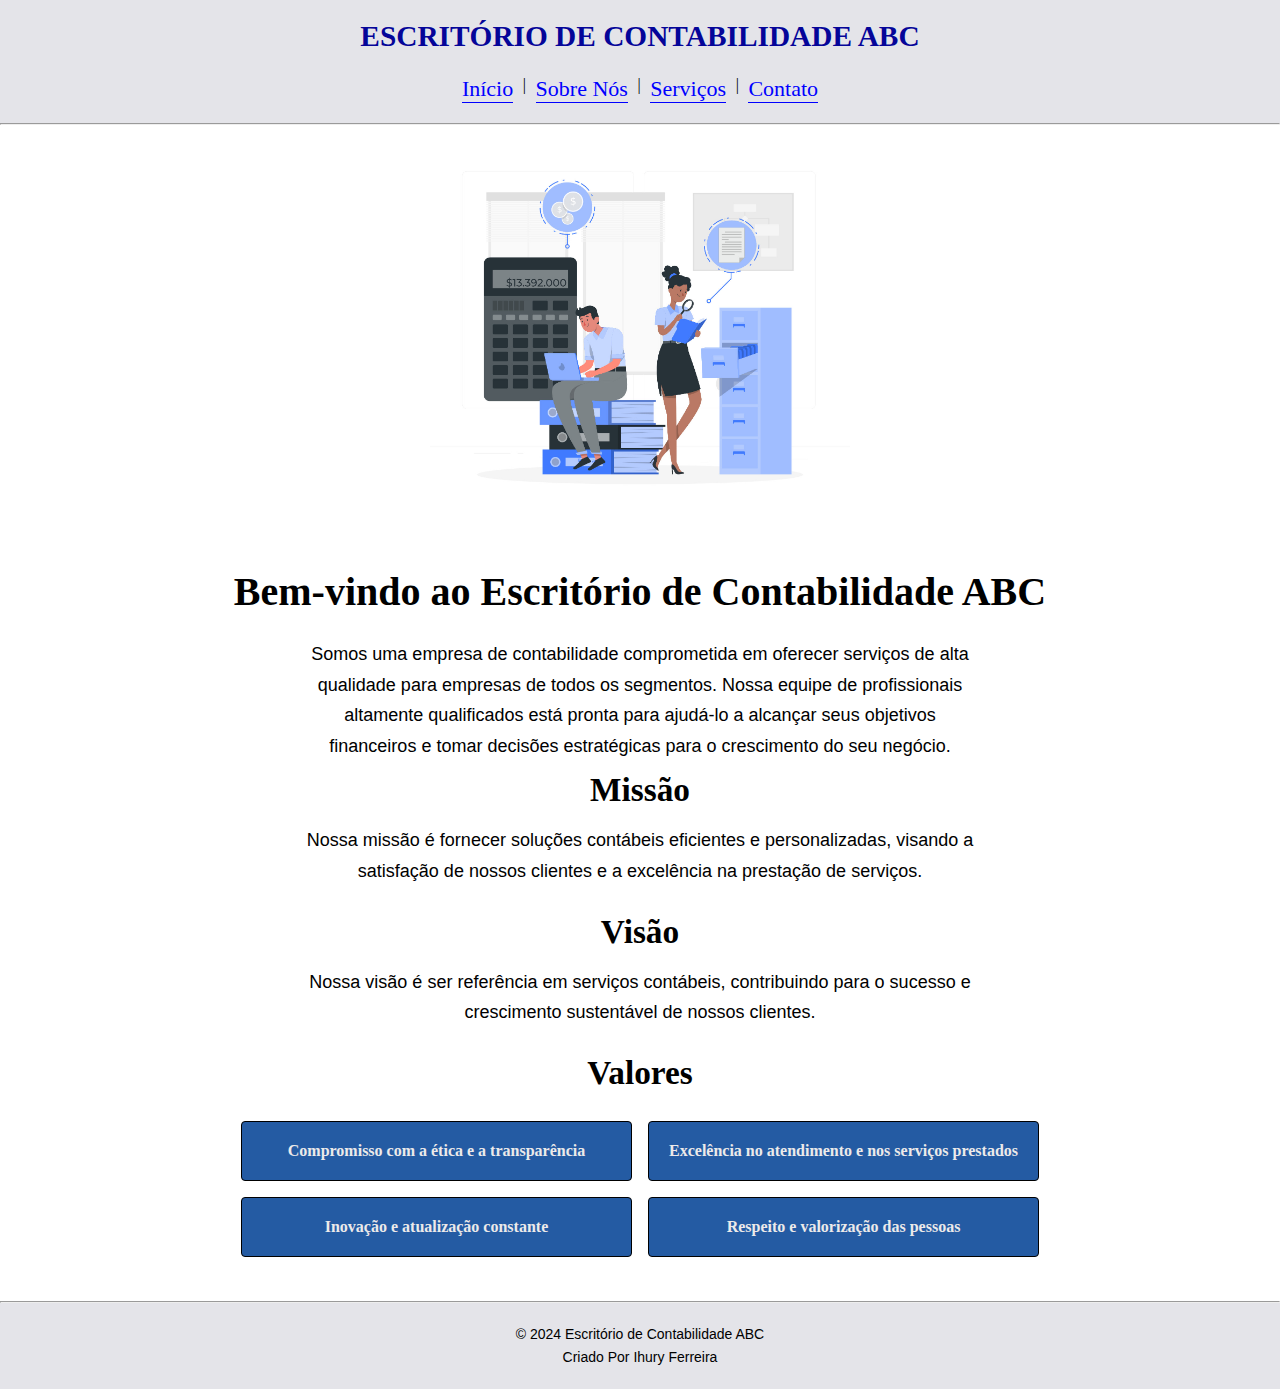
<file: index.html>
<!DOCTYPE html>
<html lang="pt-BR">
<head>
    <meta charset="UTF-8">
    <meta name="description" content="Somos uma empresa de contabilidade comprometida em oferecer serviços de alta qualidade...">
    <meta name="viewport" content="width=device-width, initial-scale=1.0">
    <meta name="tema-color" content="#e4e4e9" />
    <title>Início | Escritório de Contabilidade ABC</title>
    <link rel="stylesheet" href="./src/css/style.css">
</head>
<!-- Corpo da página -->
<body>
    <!-- Cabeçalho do Site -->
    <header>
        <strong>Escritório de Contabilidade ABC</strong>
        <nav>
            <a href="index.html">Início</a> |
            <a href="sobre.html">Sobre Nós</a> |
            <a href="servicos.html">Serviços</a> |
            <a href="contato.html">Contato</a>
        </nav>
    </header>

    <hr>
    <!-- conteúdo principa -->
    <main>
        <section>
            <img src="./src/img/capa.jpg" alt="Capa do site">
            <h1>Bem-vindo ao Escritório de Contabilidade ABC</h1>
            <p>Somos uma empresa de contabilidade comprometida em oferecer serviços de alta qualidade para empresas de todos os segmentos. Nossa equipe de profissionais altamente qualificados está pronta para ajudá-lo a alcançar seus objetivos financeiros e tomar decisões estratégicas para o crescimento do seu negócio.</p>
        </section>

        <section>
            <h2>Missão</h2>
            <p>Nossa missão é fornecer soluções contábeis eficientes e personalizadas, visando a satisfação de nossos clientes e a excelência na prestação de serviços.</p>
            <h2>Visão</h2>
            <p>Nossa visão é ser referência em serviços contábeis, contribuindo para o sucesso e crescimento sustentável de nossos clientes.</p>
            <h2>Valores</h2>
            <ul>
                <li>Compromisso com a ética e a transparência</li>
                <li>Excelência no atendimento e nos serviços prestados</li>
                <li>Inovação e atualização constante</li>
                <li>Respeito e valorização das pessoas</li>
            </ul>
        </section>
        
    </main>
    
    <hr>
    <!-- Rodapé da página -->
    <footer>
        <p>&copy; 2024 Escritório de Contabilidade ABC</p>
        <p>Criado Por Ihury Ferreira</p>
    </footer>
</body>
</html>
</file>
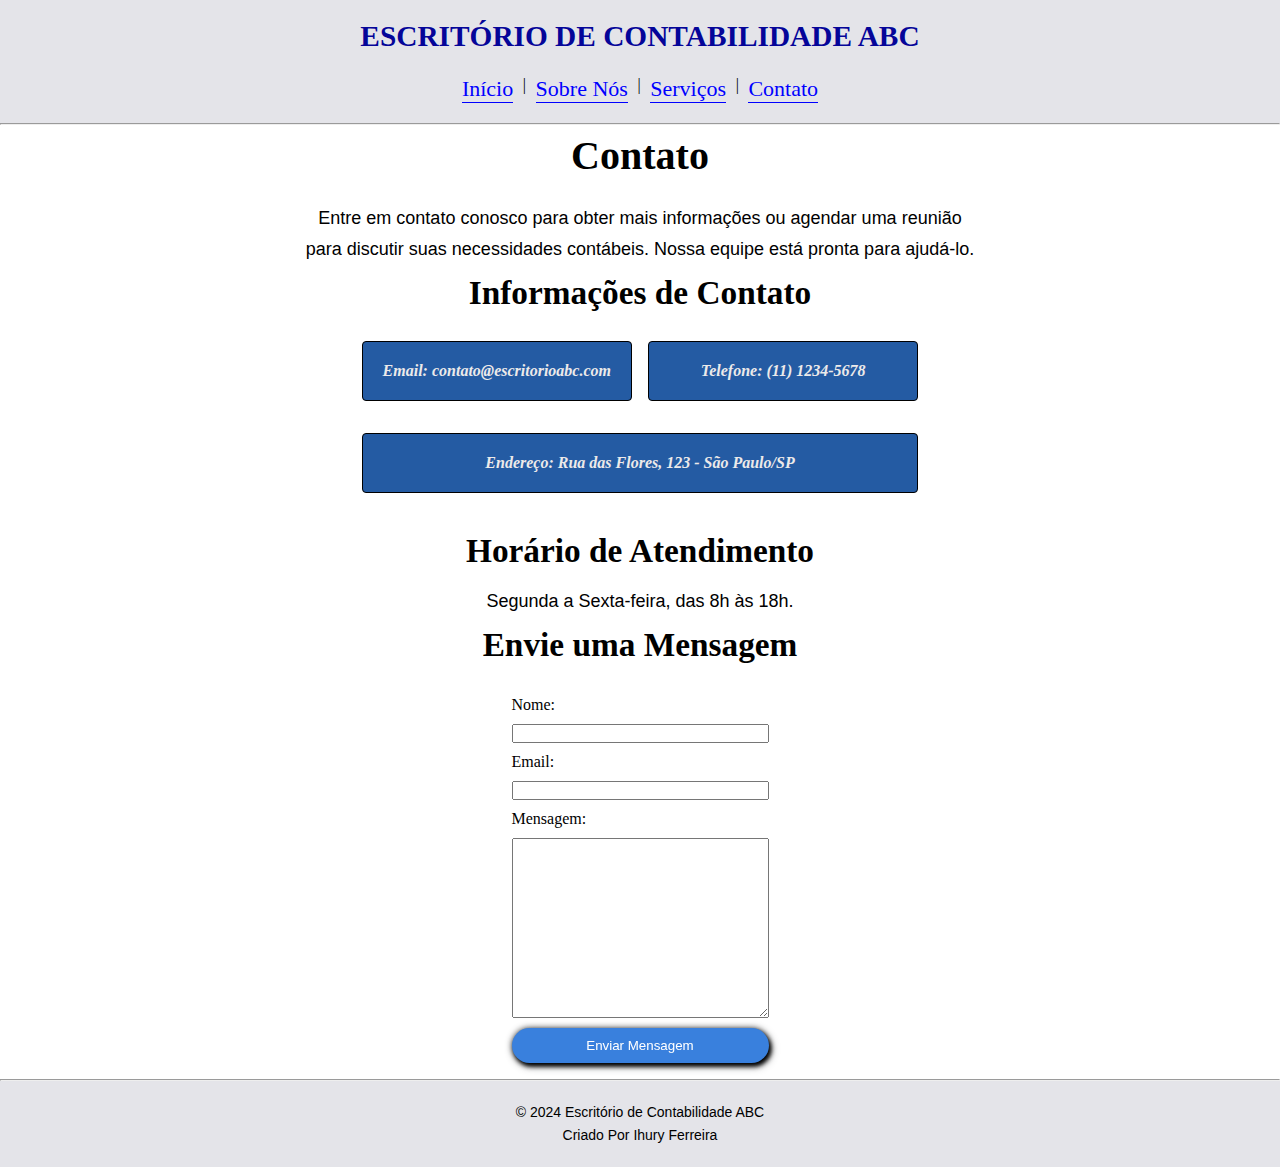
<file: contato.html>
<!DOCTYPE html>
<html lang="pt-BR">

<head>
    <meta charset="UTF-8">
    <meta name="viewport" content="width=device-width, initial-scale=1.0">
    <meta name="tema-color" content="#e4e4e9" />
    <title>Contato | Escritório de Contabilidade ABC</title>
    <link rel="stylesheet" href="./src/css/style.css">
</head>

<body>
    <header>
        <strong>Escritório de Contabilidade ABC</strong>
        <nav>
            <a href="index.html">Início</a> |
            <a href="sobre.html">Sobre Nós</a> |
            <a href="servicos.html">Serviços</a> |
            <a href="contato.html">Contato</a>
        </nav>
    </header>

    <hr>

    <main>
        <section>
            <h1>Contato</h1>
            <p>Entre em contato conosco para obter mais informações ou agendar uma reunião para discutir suas necessidades contábeis. Nossa equipe está pronta para ajudá-lo.</p>
        </section>

        <section>
            <h2>Informações de Contato</h2>
            <address>
                <ul>
                    <li>Email: contato@escritorioabc.com</li>
                    <li>Telefone: (11) 1234-5678</li>
                    <li class="item5">Endereço: Rua das Flores, 123 - São Paulo/SP</li>
                </ul>
            </address>
        </section>

        <section>
            <h2>Horário de Atendimento</h2>
            <p>Segunda a Sexta-feira, das 8h às 18h.</p>
        </section>

        <section>
            <h2>Envie uma Mensagem</h2>
            <form>
                <label for="nome">Nome:</label>
                <input type="text" id="nome" name="nome" required>

                <label for="email">Email:</label>
                <input type="email" name="email" id="email" required>

                <label for="mensagem">Mensagem:</label>
                <textarea name="mensagem" id="mensagem" cols="30" rows="2" required></textarea>

                <button type="submit">Enviar Mensagem</button>
            </form>
        </section>
    </main>

    <hr>

    <footer>
        <p>&copy; 2024 Escritório de Contabilidade ABC</p>
        <p>Criado Por Ihury Ferreira</p>
    </footer>
</body>

</html>
</file>
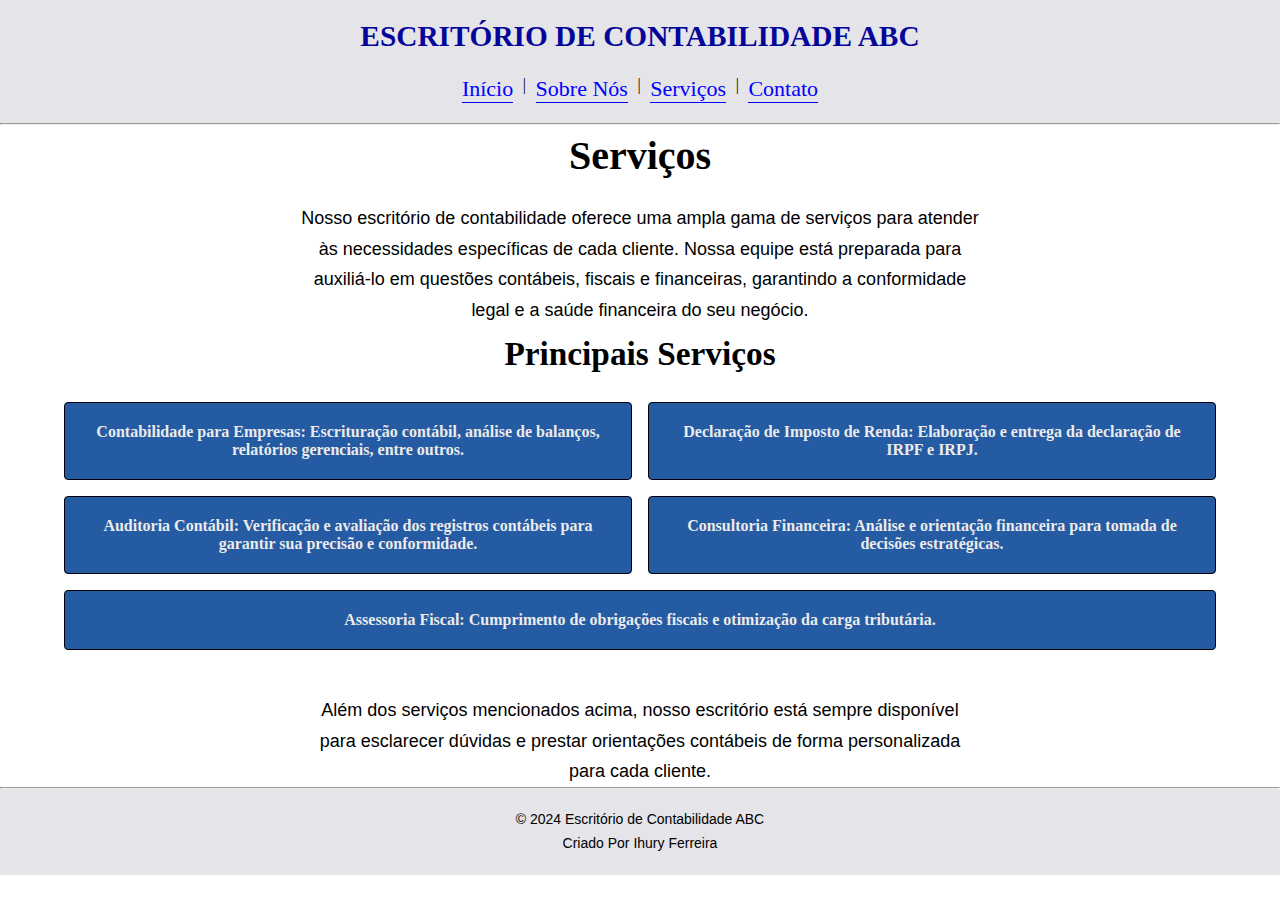
<file: servicos.html>
<!DOCTYPE html>
<html lang="pt-BR">

<head>
    <meta charset="UTF-8">
    <meta name="viewport" content="width=device-width, initial-scale=1.0">
    <meta name="tema-color" content="#e4e4e9" />
    <title>Serviços | Escritório de Contabilidade ABC</title>
    <link rel="stylesheet" href="./src/css/style.css">
</head>

<body>
    <header>
        <strong>Escritório de Contabilidade ABC</strong>
        <nav>
            <a href="index.html">Início</a> |
            <a href="sobre.html">Sobre Nós</a> |
            <a href="servicos.html">Serviços</a> |
            <a href="contato.html">Contato</a>
        </nav>
    </header>

    <hr>

    <main>
        <section>
            <h1>Serviços</h1>
            <p>Nosso escritório de contabilidade oferece uma ampla gama de serviços para atender às necessidades específicas de cada cliente. Nossa equipe está preparada para auxiliá-lo em questões contábeis, fiscais e financeiras, garantindo a conformidade legal e a saúde financeira do seu negócio.</p>
        </section>

        <section>
            <h2>Principais Serviços</h2>
            <ul>
                <li class="item1">Contabilidade para Empresas: Escrituração contábil, análise de balanços, relatórios gerenciais, entre outros.
                </li>
                <li class="item2">Declaração de Imposto de Renda: Elaboração e entrega da declaração de IRPF e IRPJ.</li>
                <li class="item3">Auditoria Contábil: Verificação e avaliação dos registros contábeis para garantir sua precisão e conformidade.
                </li>
                <li class="item4">Consultoria Financeira: Análise e orientação financeira para tomada de decisões estratégicas.</li>
                <li class="item5">Assessoria Fiscal: Cumprimento de obrigações fiscais e otimização da carga tributária.</li>
            </ul>
            <p>Além dos serviços mencionados acima, nosso escritório está sempre disponível para esclarecer dúvidas e prestar orientações contábeis de forma personalizada para cada cliente.</p>
        </section>
    </main>

    <hr>

    <footer>
        <p>&copy; 2024 Escritório de Contabilidade ABC</p>
        <p>Criado Por Ihury Ferreira</p>
    </footer>
</body>

</html>
</file>
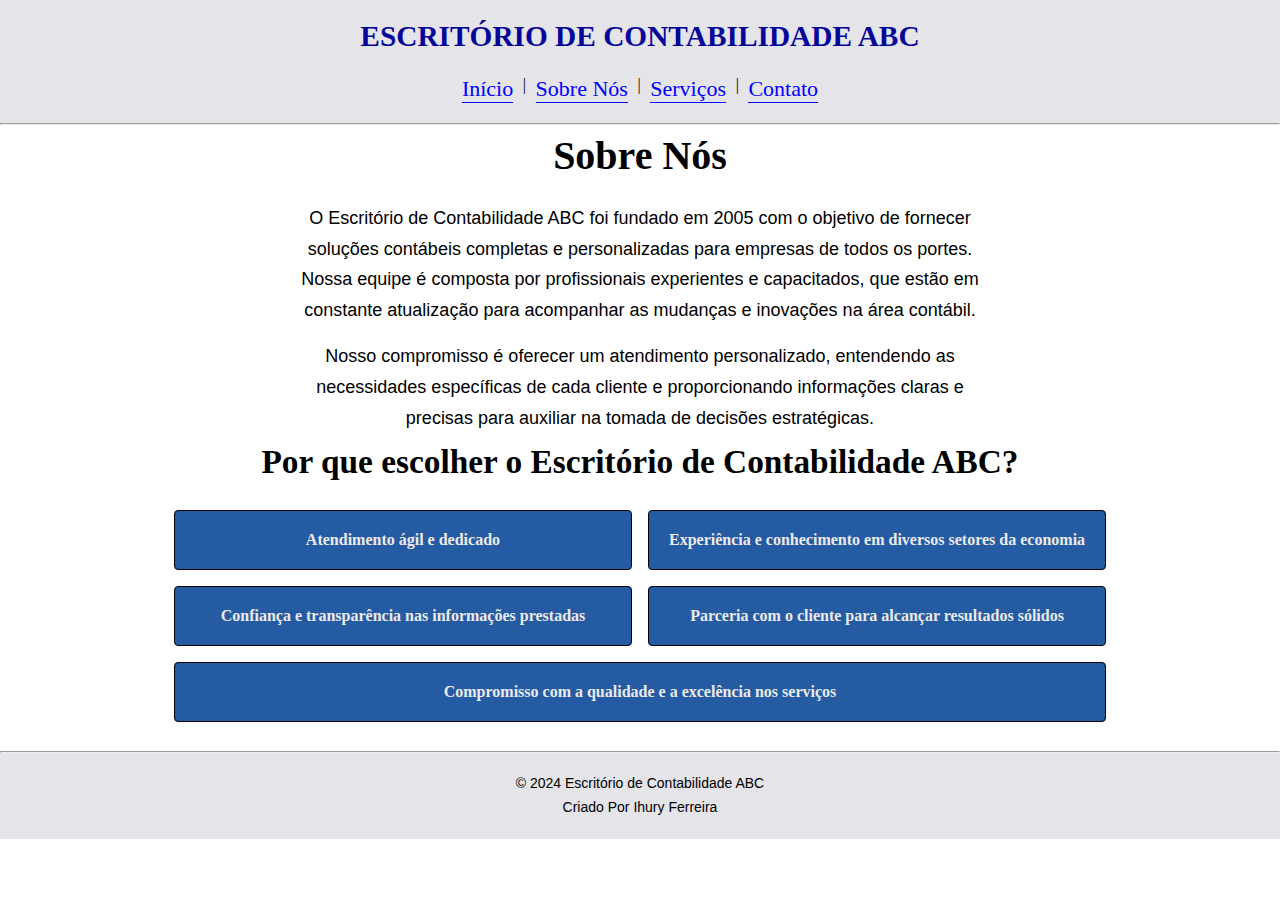
<file: sobre.html>
<!DOCTYPE html>
<html lang="pt-BR">

<head>
    <meta charset="UTF-8">
    <meta name="viewport" content="width=device-width, initial-scale=1.0">
    <meta name="tema-color" content="#e4e4e9" />
    <title>Sobre Nós | Escritório de Contabilidade ABC</title>
    <link rel="stylesheet" href="./src/css/style.css">
</head>

<body>
    <header>
        <strong>Escritório de Contabilidade ABC</strong>
        <nav>
            <a href="index.html">Início</a> |
            <a href="sobre.html">Sobre Nós</a> |
            <a href="servicos.html">Serviços</a> |
            <a href="contato.html">Contato</a>
        </nav>
    </header>

    <hr>

    <main>
        <section>
            <h1>Sobre Nós</h1>
            <p>O Escritório de Contabilidade ABC foi fundado em 2005 com o objetivo de fornecer soluções contábeis completas e personalizadas para empresas de todos os portes. Nossa equipe é composta por profissionais experientes e capacitados, que estão em constante atualização para acompanhar as mudanças e inovações na área contábil.</p>
            <p>Nosso compromisso é oferecer um atendimento personalizado, entendendo as necessidades específicas de cada cliente e proporcionando informações claras e precisas para auxiliar na tomada de decisões estratégicas.</p>
        </section>

        <section>
            <h2>Por que escolher o Escritório de Contabilidade ABC?</h2>
            <ul>
                <li class="item1">Atendimento ágil e dedicado</li>
                <li class="item2">Experiência e conhecimento em diversos setores da economia</li>
                <li class="item3">Confiança e transparência nas informações prestadas</li>
                <li class="item4">Parceria com o cliente para alcançar resultados sólidos</li>
                <li class="item5">Compromisso com a qualidade e a excelência nos serviços</li>
            </ul>
        </section>
    </main>

    <hr>

    <footer>
        <p>&copy; 2024 Escritório de Contabilidade ABC</p>
        <p>Criado Por Ihury Ferreira</p>
    </footer>
</body>

</html>
</file>
<file: src/css/style.css>
/* Reset de CSS */
* {
  margin: 0;
  padding: 0;
  box-sizing: border-box;
}

/* Estilo do corpo */
body {
  min-height: 100vh;
  display: flex;
  flex-direction: column;
}

/* Estilo para tela 320px */

/* Cabeçalho
--------------------------------------------- */
header {
  display: flex;
  flex-direction: column;
  justify-content: center;
  align-items: center;
  gap: 1.5rem;
  padding: 20px;
  height: 100%;
  background-color: #e4e4e9;
}

/* Texto em negrito */
strong {
  font-size: 18pt;
  text-transform: uppercase;
  text-align: center;
  line-height: 32px;
  color: #050599;
}

/* Navegação */
nav {
  display: flex;
  gap: 0.6rem;
}

/* Links */
a {
  text-decoration: none;
  text-align: center;
  border-bottom: 1px solid #0000ff;
  color: #0000ff;
  font-size: 14px;
}

a:hover {
  color: #050599;
  border-color: #050599;
}

/* Seções */
section {
  display: flex;
  flex-direction: column;
  justify-content: center;
  align-items: center;
  height: 100%;
  gap: 1rem;
}

/* Imagens */
img {
  width: 250px;
  height: 250px;
}

/* Títulos */
h1 {
  padding-top: 1rem;
  font-size: 1.7rem;
  text-align: center;
  line-height: 30px;
}

h2 {
  margin-top: 10px;
  font-size: 1.5rem;
  text-align: center;
}

/* Parágrafos */
p {
  padding-left: 1rem;
  padding-right: 1rem;
  font-family: sans-serif;
  font-weight: normal;
  line-height: 24px;
  font-size: 16px;
  margin: 0 auto;
}

/* Listas */
ul {
  display: flex;
  flex-direction: column;
  justify-content: center;
  align-items: center;
  gap: 1rem;
  padding: 0.8rem 4rem;
  margin-bottom: 1rem;
}

/* Formulários */
form {
  display: flex;
  flex-direction: column;
  gap: 10px;
  padding: 1rem;
}

/* Áreas de texto */
textarea {
  height: 180px;
}

/* Botões de envio */
button[type="submit"] {
  cursor: pointer;
  padding: 10px;
  background-color: #3980dd;
  color: #ffffff;
  border: none;
  border-radius: 22px;
  box-shadow: 2px 3px 4px #000;
  filter: drop-shadow(0px 0px 3px #18191ad8);
}

button[type="submit"]:active,
button[type="submit"]:hover,
button[type="submit"]:focus {
  background-color: #0b0bb1;
  outline: none;
}

/* Rodapé */
footer {
  background-color: #e4e4e9;
  padding: 1.2rem;
  text-align: center;
}

footer p {
  font-size: 14px;
}

/* Media Queries para telas pequenas */
@media screen and (min-width: 375px) {
  strong {
    font-size: 22pt;
  }
  img {
    width: 320px;
    height: 320px;
  }
  h1 {
    font-size: 1.6rem;
  }
  h2 {
    font-size: 1.4rem;
  }
  p {
    font-size: 16px;
    flex: 0;
  }
}

/* Media Queries para telas médias */
@media screen and (min-width: 1024px) and (max-width: 1366px) {
  a {
    font-size: 22px;
  }
  img {
    width: 420px;
    height: 420px;
  }
  h1 {
    font-size: 30pt;
    padding: 1rem;
  }
  h2 {
    font-size: 25pt;
  }
  p {
    max-width: 710px;
    font-size: 18px;
    text-align: center;
    font-family: sans-serif;
    line-height: 170%;
  }
  ul {
    flex: 1 0 120px;
    display: grid;
    grid-template-columns: 1fr 1fr;
    grid-template-areas: "item1 item2" "item3 item4" "item5 item5";
    align-items: center;
    list-style: none;
  }
  li {
    padding: 20px;
    text-align: center;
    background-color: #245ba3;
    color: #eceaea;
    border: 1px solid #000;
    font-weight: 600;
    border-radius: 4px;
  }
  .item1 {
    grid-area: item1;
  }
  .item2 {
    grid-area: item2;
  }
  .item3 {
    grid-area: item3;
  }
  .item4 {
    grid-area: item4;
  }
  .item5 {
    grid-area: item5;
  }
}
</file>
